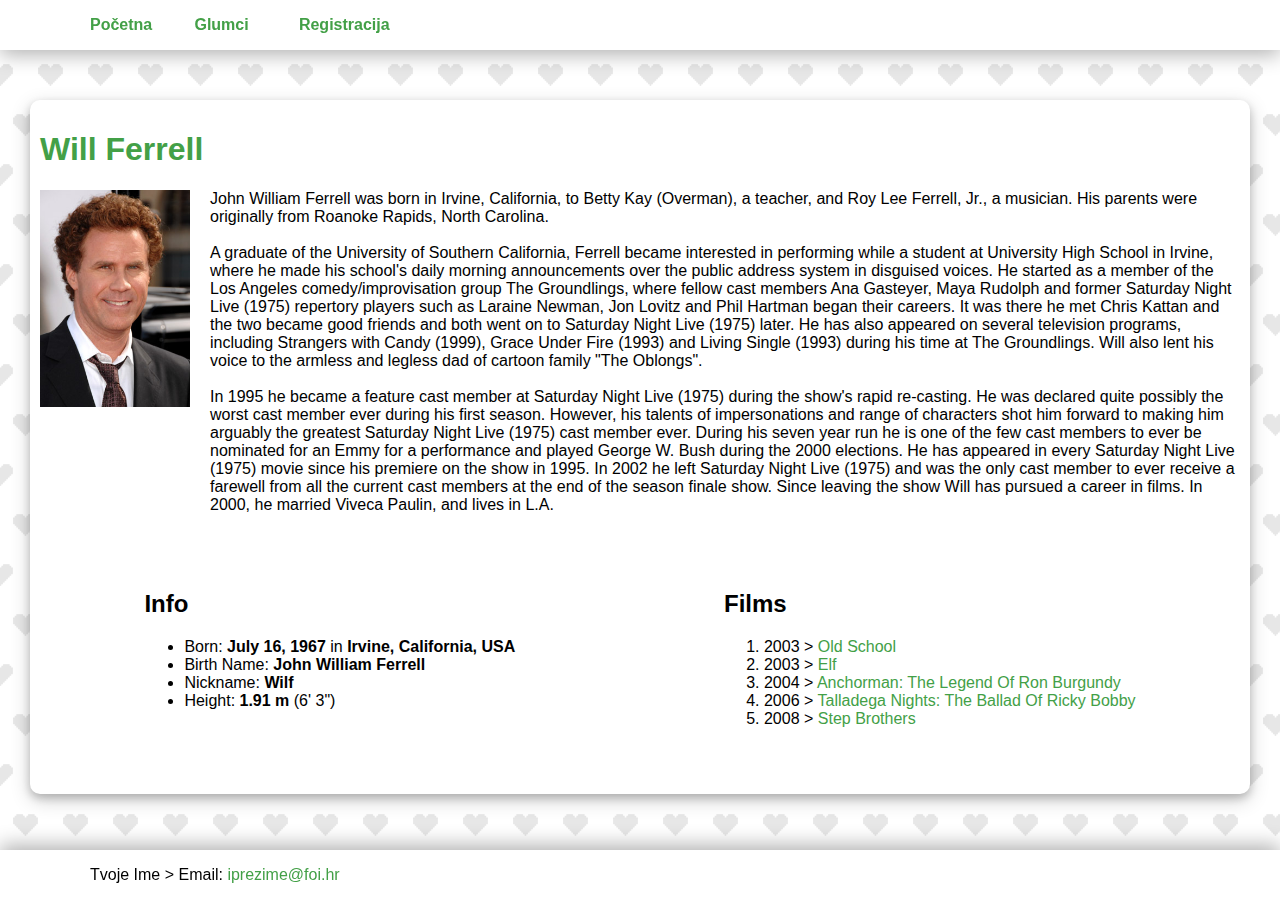
<file: index.html>
<!DOCTYPE html>
<html lang="hr">
  <head>
    <!-- Encoding > za: čćžđš -->
    <meta charset="UTF-8" />
    <title>Početna - IWA-Html-Css</title>
    <!-- HTML5 meta tag > za mobitel >  https://www.w3schools.com/tags/tag_meta.asp -->
    <meta name="viewport" content="width=device-width, initial-scale=1.0" />

    <meta name="autor" content="YourName" />
    <meta name="description" content="IWA html-css" />

    <!-- 
      Import external .css file > hr: ? externu .css datoteku 
      *** Obrišite ili zakomentirajte liniju ispod, da dobijete samo html (to je što smo do sada radili) ***
    -->
    <link href="style.css"  type="text/css" rel="stylesheet"/>
  </head>
  <body>
    <header id="header">
      <div class="header_content_wrapper">
        <!-- 
          Inače ide neki LOGO ovdje, pa se klasa može zvati npr. header_logo 
          target="_blank" > Otvara link u novom tabu
        -->
        <!-- <div class="header_name"><a href="https://www.imdb.com/name/nm0002071/?ref_=nmbio_bio_nm" target="_blank">Will Ferrell</a></div> -->
        <!-- O <nav> elementu > https://developer.mozilla.org/en-US/docs/Web/HTML/Element/nav -->
        <nav class="header_navigation">
          <a href="index.html">Početna</a>
          <a href="ispis_glumaca.html">Glumci</a>
          <a href="registracija.html">Registracija</a>
        </nav>
      </div>
    </header>
   <!-- O <main> elementu > https://developer.mozilla.org/en-US/docs/Web/HTML/Element/main -->
    <main id="content_container">
      <section id="section_1">
        <h1><a href="https://www.imdb.com/name/nm0002071/?ref_=nmbio_bio_nm" target="_blank">Will Ferrell</a></h1>
        <div class="sectoin_1_content_wrapper">
          <div class="image_wrapper">
            <!-- Kao što možete neki tekst pretvoriti u LINK na neku drugu stranicu, isto tako možete sliku pretvoriti u link -->
            <a href="https://www.imdb.com/name/nm0002071/?ref_=nmbio_bio_nm" target="_blank">
              <img src="./img/WillFerrell.jpg" alt="Will Ferrell" width="150"/>
            </a>
          </div>
          <div class="text_wrapper">
            <p>
              John William Ferrell was born in Irvine, California, 
              to Betty Kay (Overman), a teacher, and Roy Lee Ferrell, Jr., 
              a musician. His parents were originally from Roanoke Rapids, North Carolina.
              <br/>
              <br/>
              A graduate of the University of Southern California, Ferrell became interested in performing while a student at University High School in Irvine, 
              where he made his school's daily morning announcements over the public address system in disguised voices. 
              He started as a member of the Los Angeles comedy/improvisation group The Groundlings, where fellow cast members Ana Gasteyer, 
              Maya Rudolph and former Saturday Night Live (1975) repertory players such as Laraine Newman, Jon Lovitz and Phil Hartman began their careers. 
              It was there he met Chris Kattan and the two became good friends and both went on to Saturday Night Live (1975) later. 
              He has also appeared on several television programs, including Strangers with Candy (1999), 
              Grace Under Fire (1993) and Living Single (1993) during his time at The Groundlings. 
              Will also lent his voice to the armless and legless dad of cartoon family "The Oblongs".
              <br/>
              <br/>
              In 1995 he became a feature cast member at Saturday Night Live (1975) during the show's rapid re-casting. 
              He was declared quite possibly the worst cast member ever during his first season. However, his talents of impersonations and 
              range of characters shot him forward to making him arguably the greatest Saturday Night Live (1975) cast member ever. 
              During his seven year run he is one of the few cast members to ever be nominated for an Emmy for a performance and played 
              George W. Bush during the 2000 elections. He has appeared in every Saturday Night Live (1975) movie since his premiere on the show 
              in 1995. In 2002 he left Saturday Night Live (1975) and was the only cast member to ever receive a farewell from all the current cast 
              members at the end of the season finale show. Since leaving the show Will has pursued a career in films. In 2000, he married Viveca Paulin, and lives in L.A.
            </p>
          </div>
        </div>
      </section>
      <section id="section_2">
        <div class="osobni_podatci">
          <div class="section_content_wrapper">
            <h2>Info</h2>
            <!-- UnOrderd list -->
            <ul>
              <li>Born: <strong>July 16, 1967</strong> in <strong>Irvine, California, USA</strong></li>
              <li>Birth Name: <strong>John William Ferrell</strong></li>
              <li>Nickname: <strong>Wilf</strong></li>
              <li>Height: <strong>1.91 m</strong> (6' 3")</li>
            </ul>
          </div>
        </div>
        <div class="filmovi">
          <div class="section_content_wrapper">
            <h2>Films</h2>
            <!-- Orderd list -->
            <ol>
              <li>2003 > <a href="https://www.imdb.com/title/tt0302886/?ref_=fn_al_tt_1">Old School</a></li>
              <li>2003 > <a href="https://www.imdb.com/title/tt0319343/?ref_=nv_sr_srsg_0">Elf</a></li>
              <li>2004 > <a href="https://www.imdb.com/title/tt0357413/">Anchorman: The Legend Of Ron Burgundy</a></li>
              <li>2006 > <a href="https://www.imdb.com/title/tt0415306/?ref_=nv_sr_srsg_0">Talladega Nights: The Ballad Of Ricky Bobby</a></li>
              <li>2008 > <a href="https://www.imdb.com/title/tt0838283/?ref_=fn_al_tt_1">Step Brothers</a></li>
            </ol>
          </div>
        </div>
      </section>
      
    </main>
    <footer id="footer">
      <div class="footer_container">
        <div class="footer_text">Tvoje Ime > Email: <a href="mailto:iprezime@foi.hr">iprezime@foi.hr</a></div>
      </div>
    </footer>
  </body>
</html>
</file>
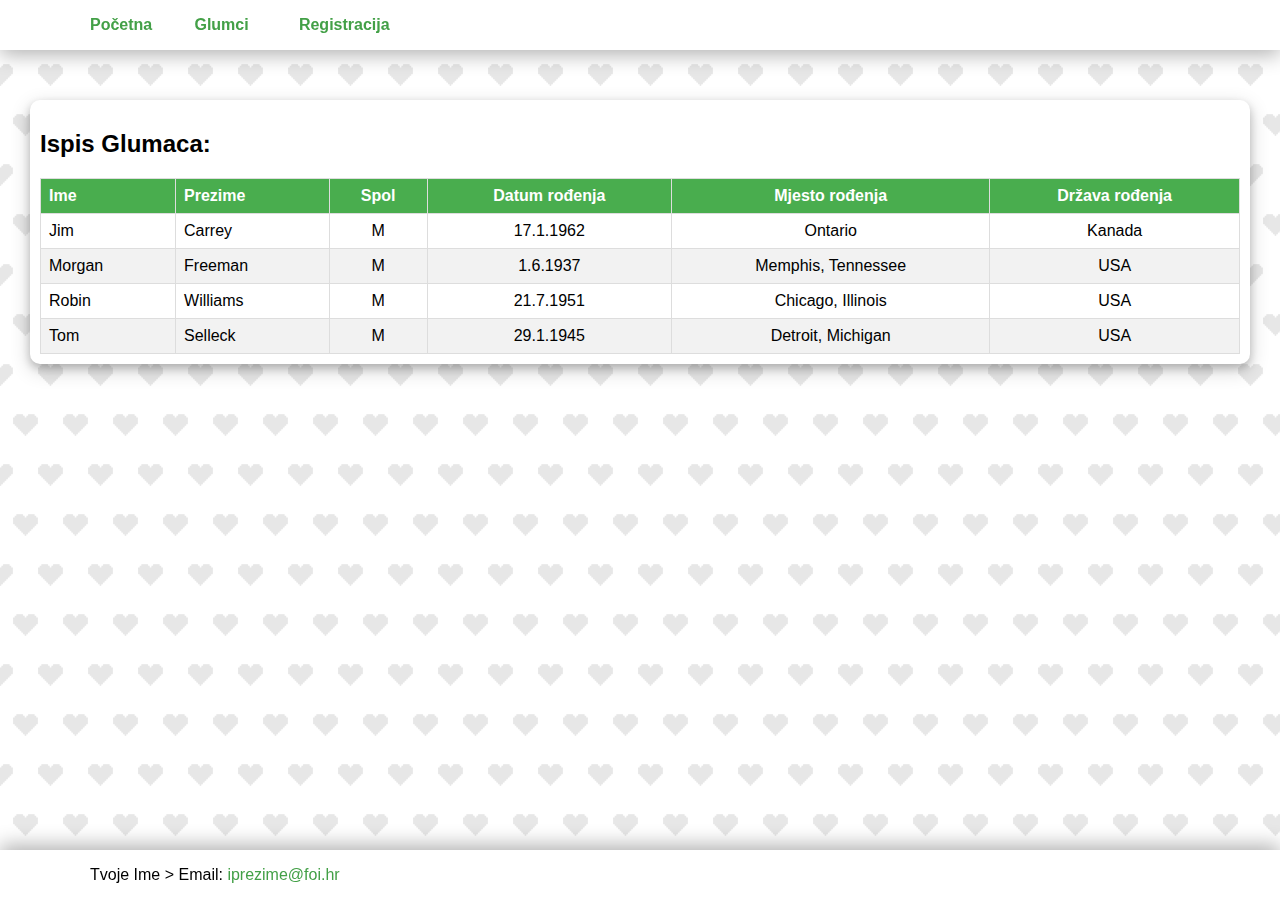
<file: ispis_glumaca.html>
<!DOCTYPE html>
<html lang="hr">
  <head>
    <!-- Encoding > za: čćžđš -->
    <meta charset="UTF-8" />
    <title>Glumci - IWA-Html-Css</title>
    <!-- HTML5 meta tag > za mobitel >  https://www.w3schools.com/tags/tag_meta.asp -->
    <meta name="viewport" content="width=device-width, initial-scale=1.0" />

    <meta name="autor" content="YourName" />
    <meta name="description" content="IWA html-css" />

    <!-- 
      Import external .css file > hr: ? externu .css datoteku 
      *** Obrišite ili zakomentirajte liniju ispod, da dobijete samo html (to je što smo do sada radili) ***
    -->
    <link href="style.css"  type="text/css" rel="stylesheet"/>
  </head>
  <body>
    <header id="header">
      <div class="header_content_wrapper">
        <!-- 
          Inače ide neki LOGO ovdje, pa se klasa može zvati npr. header_logo 
          target="_blank" > Otvara link u novom tabu
        -->
        <!-- <div class="header_name"><a href="https://www.imdb.com/name/nm0002071/?ref_=nmbio_bio_nm" target="_blank">Will Ferrell</a></div> -->
        <!-- O <nav> elementu > https://developer.mozilla.org/en-US/docs/Web/HTML/Element/nav -->
        <nav class="header_navigation">
          <a href="index.html">Početna</a>
          <a href="ispis_glumaca.html">Glumci</a>
          <a href="registracija.html">Registracija</a>
        </nav>
      </div>
    </header>
    <main id="content_container">
      <h2>Ispis Glumaca:</h2>
      <table id="glumci">
        <tr>
          <th>Ime</th>
          <th>Prezime</th>
          <th>Spol</th>
          <th>Datum rođenja</th>
          <th>Mjesto rođenja</th>
          <th>Država rođenja</th>
        </tr>
        <tr>
          <td>Jim</td>
          <td>Carrey</td>
          <td>M</td>
          <td>17.1.1962</td>
          <td>Ontario</td>
          <td>Kanada</td>
        </tr>
        <tr>
          <td>Morgan</td>
          <td>Freeman</td>
          <td>M</td>
          <td>1.6.1937</td>
          <td>Memphis, Tennessee</td>
          <td>USA</td>
        </tr>
        <tr>
          <td>Robin</td>
          <td>Williams</td>
          <td>M</td>
          <td>21.7.1951</td>
          <td>Chicago, Illinois</td>
          <td>USA</td>
        </tr>
        <tr>
          <td>Tom</td>
          <td>Selleck</td>
          <td>M</td>
          <td>29.1.1945</td>
          <td>Detroit, Michigan</td>
          <td>USA</td>
        </tr>
      </table>
    </main>
    <footer id="footer">
      <div class="footer_container">
        <div class="footer_text">Tvoje Ime > Email: <a href="mailto:iprezime@foi.hr">iprezime@foi.hr</a></div>
      </div>
    </footer>
  </body>
</html>
</file>
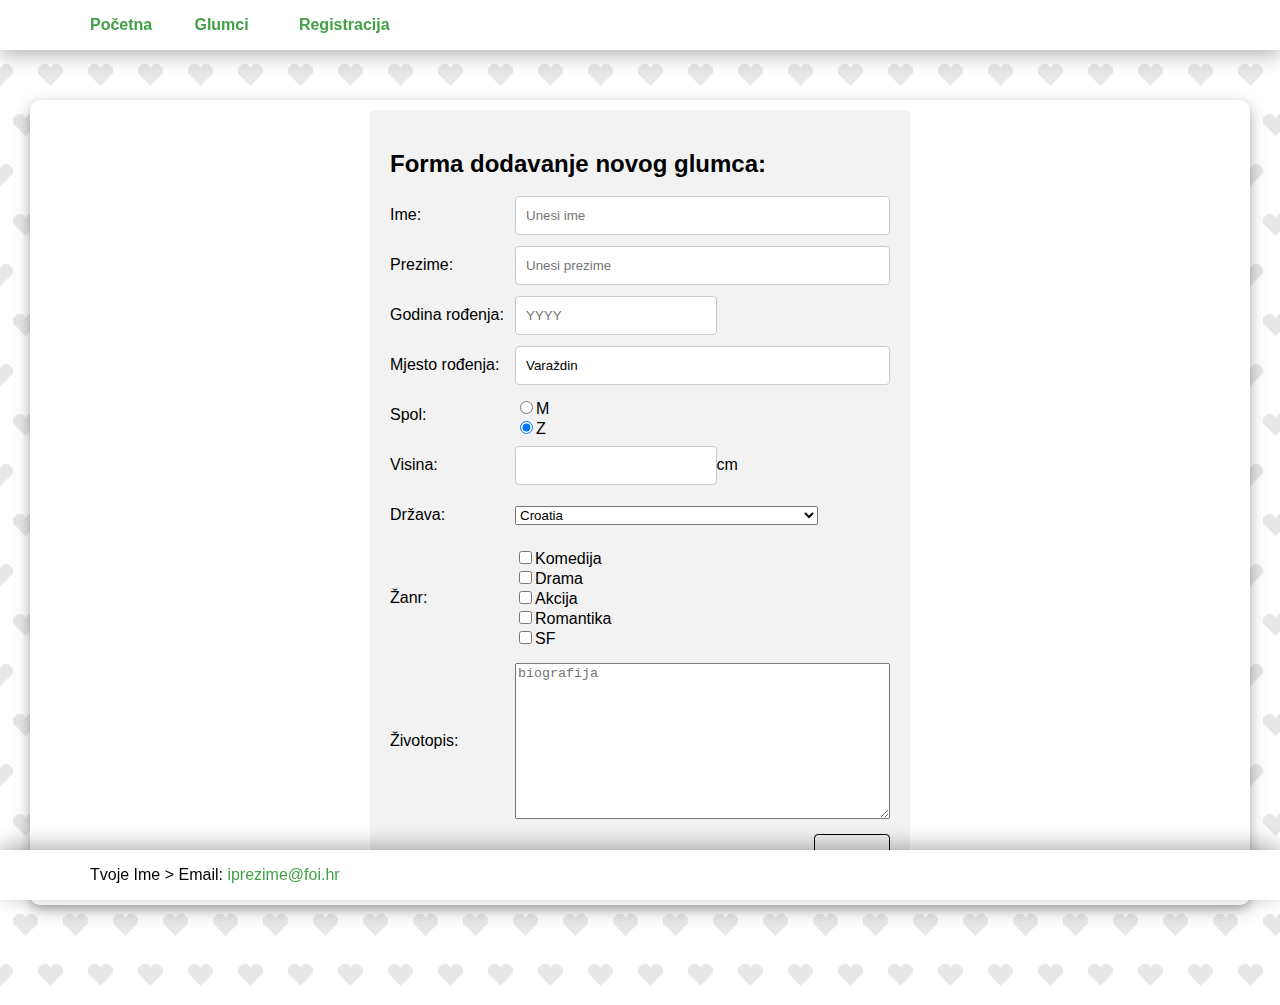
<file: registracija.html>
<!DOCTYPE html>
<head>
  <html lang="hr">
    <!-- Encoding > za: čćžđš -->
    <meta charset="UTF-8" />
    <title>Registracija - IWA-Html-Css</title>
    <!-- HTML5 meta tag > za mobitel >  https://www.w3schools.com/tags/tag_meta.asp -->
    <meta name="viewport" content="width=device-width, initial-scale=1.0" />

    <meta name="autor" content="YourName" />
    <meta name="description" content="IWA html-css" />

    <!-- 
      Import external .css file > hr: ? externu .css datoteku 
      *** Obrišite ili zakomentirajte liniju ispod, da dobijete samo html (to je što smo do sada radili) ***
    -->
    <link href="style.css"  type="text/css" rel="stylesheet"/>
  </head>
  <body>
    <header id="header">
      <div class="header_content_wrapper">
        <!-- 
          Inače ide neki LOGO ovdje, pa se klasa može zvati npr. header_logo 
          target="_blank" > Otvara link u novom tabu
        -->
        <!-- <div class="header_name"><a href="https://www.imdb.com/name/nm0002071/?ref_=nmbio_bio_nm" target="_blank">Will Ferrell</a></div> -->
        <!-- O <nav> elementu > https://developer.mozilla.org/en-US/docs/Web/HTML/Element/nav -->
        <nav class="header_navigation">
          <a href="index.html">Početna</a>
          <a href="ispis_glumaca.html">Glumci</a>
          <a href="registracija.html">Registracija</a>
        </nav>
      </div>
    </header>
    <main id="content_container">
      <div class="form_wrapper">
        <h2>Forma dodavanje novog glumca:</h2>
        <form name="forma" id="forma" method="POST" action="">
          <div class="reg_item">
            <label for="fname">Ime:</label>
            <div class="reg_item_input">
              <input type="text" id="fname" name="fname" required placeholder="Unesi ime">
            </div>
          </div>
          <div class="reg_item">
            <label for="lname">Prezime:</label>
            <div class="reg_item_input">
              <input type="text" id="lname" name="lname" required placeholder="Unesi prezime">
            </div>
          </div>
          <div class="reg_item">
            <label for="grodjenja">Godina rođenja:</label>
            <div class="reg_item_input">
              <input type="number" id="grodjenja" name="grodjenja" size="10" min="1900" max="2020" maxlength="4" placeholder="YYYY">
            </div>
          </div>
          <div class="reg_item">
            <label for="mjesto">Mjesto rođenja:</label>
            <div class="reg_item_input">
              <input name="mjesto" id="mjesto" type="text" value="Varaždin" />
            </div>
          </div>
          <div class="reg_item spol">
            <label for="spol">Spol:</label>
            <div class="reg_item_input">
              <div><input name="spol" type="radio" value="m"  /><span>M</span></div>
              <div><input name="spol" type="radio" value="z" checked="checked" /><span>Z</span></div>
            </div>
          </div>
          <div class="reg_item">
            <label for="visina">Visina: </label>
            <div class="reg_item_input">
              <input name="visina" id="visina" type="number" maxlength="3" size="5" /><span>cm</span>
            </div>
          </div>
          <div class="reg_item drzava">
            <label for="drzava">Država:</label>
            <div class="reg_item_input">
              <select id="drzava" name="drzava">
                <option value="AF">Afghanistan</option>
                <option value="AL">Albania</option>
                <option value="DZ">Algeria</option>
                <option value="AS">American Samoa</option>
                <option value="AD">Andorra</option>
                <option value="AO">Angola</option>
                <option value="AI">Anguilla</option>
                <option value="AQ">Antarctica</option>
                <option value="AG">Antigua and Barbuda</option>
                <option value="AR">Argentina</option>
                <option value="AM">Armenia</option>
                <option value="AW">Aruba</option>
                <option value="AU">Australia</option>
                <option value="AT">Austria</option>
                <option value="AZ">Azerbaijan</option>
                <option value="BS">Bahamas</option>
                <option value="BH">Bahrain</option>
                <option value="BD">Bangladesh</option>
                <option value="BB">Barbados</option>
                <option value="BY">Belarus</option>
                <option value="BE">Belgium</option>
                <option value="BZ">Belize</option>
                <option value="BJ">Benin</option>
                <option value="BM">Bermuda</option>
                <option value="BT">Bhutan</option>
                <option value="BO">Bolivia</option>
                <option value="BA">Bosnia and Herzegovina</option>
                <option value="BW">Botswana</option>
                <option value="BV">Bouvet Island</option>
                <option value="BR">Brazil</option>
                <option value="IO">British Indian Ocean Territory</option>
                <option value="VG">British Virgin Islands</option>
                <option value="BN">Brunei Darussalam</option>
                <option value="BG">Bulgaria</option>
                <option value="BF">Burkina Faso</option>
                <option value="BI">Burundi</option>
                <option value="KH">Cambodia</option>
                <option value="CM">Cameroon</option>
                <option value="CA">Canada</option>
                <option value="CV">Cape Verde</option>
                <option value="KY">Cayman Islands</option>
                <option value="CF">Central African Republic</option>
                <option value="TD">Chad</option>
                <option value="CL">Chile</option>
                <option value="CN">China</option>
                <option value="CX">Christmas Island</option>
                <option value="CC">Cocos (Keeling) Islands</option>
                <option value="CO">Colombia</option>
                <option value="KM">Comoros</option>
                <option value="CG">Congo</option>
                <option value="CK">Cook Islands</option>
                <option value="CR">Costa Rica</option>
                <option value="HR" selected="selected">Croatia</option>
                <option value="CU">Cuba</option>
                <option value="CY">Cyprus</option>
                <option value="CZ">Czech Republic</option>
                <option value="CI">C&#xF4;te d&#x27;Ivoire</option>
                <option value="CD">Democratic Republic of the Congo</option>
                <option value="DK">Denmark</option>
                <option value="DJ">Djibouti</option>
                <option value="DM">Dominica</option>
                <option value="DO">Dominican Republic</option>
                <option value="EC">Ecuador</option>
                <option value="EG">Egypt</option>
                <option value="SV">El Salvador</option>
                <option value="GQ">Equatorial Guinea</option>
                <option value="ER">Eritrea</option>
                <option value="EE">Estonia</option>
                <option value="ET">Ethiopia</option>
                <option value="FK">Falkland Islands</option>
                <option value="FO">Faroe Islands</option>
                <option value="FM">Federated States of Micronesia</option>
                <option value="FJ">Fiji</option>
                <option value="FI">Finland</option>
                <option value="FR">France</option>
                <option value="GF">French Guiana</option>
                <option value="PF">French Polynesia</option>
                <option value="TF">French Southern Territories</option>
                <option value="GA">Gabon</option>
                <option value="GM">Gambia</option>
                <option value="GE">Georgia</option>
                <option value="DE">Germany</option>
                <option value="GH">Ghana</option>
                <option value="GI">Gibraltar</option>
                <option value="GR">Greece</option>
                <option value="GL">Greenland</option>
                <option value="GD">Grenada</option>
                <option value="GP">Guadeloupe</option>
                <option value="GU">Guam</option>
                <option value="GT">Guatemala</option>
                <option value="GG">Guernsey</option>
                <option value="GN">Guinea</option>
                <option value="GW">Guinea-Bissau</option>
                <option value="GY">Guyana</option>
                <option value="HT">Haiti</option>
                <option value="HM">Heard Island and McDonald Islands</option>
                <option value="VA">Holy See (Vatican City State)</option>
                <option value="HN">Honduras</option>
                <option value="HK">Hong Kong</option>
                <option value="HU">Hungary</option>
                <option value="IS">Iceland</option>
                <option value="IN">India</option>
                <option value="ID">Indonesia</option>
                <option value="IR">Iran</option>
                <option value="IQ">Iraq</option>
                <option value="IE">Ireland</option>
                <option value="IM">Isle of Man</option>
                <option value="IL">Israel</option>
                <option value="IT">Italy</option>
                <option value="JM">Jamaica</option>
                <option value="JP">Japan</option>
                <option value="JE">Jersey</option>
                <option value="JO">Jordan</option>
                <option value="KZ">Kazakhstan</option>
                <option value="KE">Kenya</option>
                <option value="KI">Kiribati</option>
                <option value="XKV">Kosovo</option>
                <option value="KW">Kuwait</option>
                <option value="KG">Kyrgyzstan</option>
                <option value="LA">Laos</option>
                <option value="LV">Latvia</option>
                <option value="LB">Lebanon</option>
                <option value="LS">Lesotho</option>
                <option value="LR">Liberia</option>
                <option value="LY">Libya</option>
                <option value="LI">Liechtenstein</option>
                <option value="LT">Lithuania</option>
                <option value="LU">Luxembourg</option>
                <option value="MO">Macao</option>
                <option value="MG">Madagascar</option>
                <option value="MW">Malawi</option>
                <option value="MY">Malaysia</option>
                <option value="MV">Maldives</option>
                <option value="ML">Mali</option>
                <option value="MT">Malta</option>
                <option value="MH">Marshall Islands</option>
                <option value="MQ">Martinique</option>
                <option value="MR">Mauritania</option>
                <option value="MU">Mauritius</option>
                <option value="YT">Mayotte</option>
                <option value="MX">Mexico</option>
                <option value="MD">Moldova</option>
                <option value="MC">Monaco</option>
                <option value="MN">Mongolia</option>
                <option value="ME">Montenegro</option>
                <option value="MS">Montserrat</option>
                <option value="MA">Morocco</option>
                <option value="MZ">Mozambique</option>
                <option value="MM">Myanmar</option>
                <option value="NA">Namibia</option>
                <option value="NR">Nauru</option>
                <option value="NP">Nepal</option>
                <option value="NL">Netherlands</option>
                <option value="AN">Netherlands Antilles</option>
                <option value="NC">New Caledonia</option>
                <option value="NZ">New Zealand</option>
                <option value="NI">Nicaragua</option>
                <option value="NE">Niger</option>
                <option value="NG">Nigeria</option>
                <option value="NU">Niue</option>
                <option value="NF">Norfolk Island</option>
                <option value="KP">North Korea</option>
                <option value="MP">Northern Mariana Islands</option>
                <option value="NO">Norway</option>
                <option value="OM">Oman</option>
                <option value="PK">Pakistan</option>
                <option value="PW">Palau</option>
                <option value="PS">Palestinian Territory</option>
                <option value="PA">Panama</option>
                <option value="PG">Papua New Guinea</option>
                <option value="PY">Paraguay</option>
                <option value="PE">Peru</option>
                <option value="PH">Philippines</option>
                <option value="PN">Pitcairn</option>
                <option value="PL">Poland</option>
                <option value="PT">Portugal</option>
                <option value="PR">Puerto Rico</option>
                <option value="QA">Qatar</option>
                <option value="MK">Republic of Macedonia</option>
                <option value="RO">Romania</option>
                <option value="RU">Russia</option>
                <option value="RW">Rwanda</option>
                <option value="RE">R&#xE9;union</option>
                <option value="BL">Saint Barth&#xE9;lemy</option>
                <option value="SH">Saint Helena</option>
                <option value="KN">Saint Kitts and Nevis</option>
                <option value="LC">Saint Lucia</option>
                <option value="MF">Saint Martin (French part)</option>
                <option value="PM">Saint Pierre and Miquelon</option>
                <option value="VC">Saint Vincent and the Grenadines</option>
                <option value="WS">Samoa</option>
                <option value="SM">San Marino</option>
                <option value="ST">Sao Tome and Principe</option>
                <option value="SA">Saudi Arabia</option>
                <option value="SN">Senegal</option>
                <option value="RS">Serbia</option>
                <option value="SC">Seychelles</option>
                <option value="SL">Sierra Leone</option>
                <option value="SG">Singapore</option>
                <option value="SK">Slovakia</option>
                <option value="SI">Slovenia</option>
                <option value="SB">Solomon Islands</option>
                <option value="SO">Somalia</option>
                <option value="ZA">South Africa</option>
                <option value="GS">South Georgia and the South Sandwich Islands</option>
                <option value="KR">South Korea</option>
                <option value="ES">Spain</option>
                <option value="LK">Sri Lanka</option>
                <option value="SD">Sudan</option>
                <option value="SR">Suriname</option>
                <option value="SJ">Svalbard and Jan Mayen</option>
                <option value="SZ">Swaziland</option>
                <option value="SE">Sweden</option>
                <option value="CH">Switzerland</option>
                <option value="SY">Syria</option>
                <option value="TW">Taiwan</option>
                <option value="TJ">Tajikistan</option>
                <option value="TZ">Tanzania</option>
                <option value="TH">Thailand</option>
                <option value="TL">Timor-Leste</option>
                <option value="TG">Togo</option>
                <option value="TK">Tokelau</option>
                <option value="TO">Tonga</option>
                <option value="TT">Trinidad and Tobago</option>
                <option value="TN">Tunisia</option>
                <option value="TR">Turkey</option>
                <option value="TM">Turkmenistan</option>
                <option value="TC">Turks and Caicos Islands</option>
                <option value="TV">Tuvalu</option>
                <option value="VI">U.S. Virgin Islands</option>
                <option value="UG">Uganda</option>
                <option value="UA">Ukraine</option>
                <option value="AE">United Arab Emirates</option>
                <option value="GB">United Kingdom</option>
                <option value="US">United States</option>
                <option value="UM">United States Minor Outlying Islands</option>
                <option value="UY">Uruguay</option>
                <option value="UZ">Uzbekistan</option>
                <option value="VU">Vanuatu</option>
                <option value="VE">Venezuela</option>
                <option value="VN">Vietnam</option>
                <option value="WF">Wallis and Futuna</option>
                <option value="EH">Western Sahara</option>
                <option value="YE">Yemen</option>
                <option value="ZM">Zambia</option>
                <option value="ZW">Zimbabwe</option>
                <option value="AX">&#xC5;land Islands</option>
              </select>
            </div>
          </div>
          <div class="reg_item zanr">
            <label for="zanr">Žanr:</label>
            <div class="reg_item_input">
              <div><input name="zanr" type="checkbox" value="k"  /><span>Komedija</span></div>
              <div><input name="zanr" type="checkbox" value="d"  /><span>Drama</span></div>
              <div><input name="zanr" type="checkbox" value="a"  /><span>Akcija</span></div>
              <div><input name="zanr" type="checkbox" value="r"  /><span>Romantika</span></div>
              <div><input name="zanr" type="checkbox" value="sf"  /><span>SF</span></div>
            </div>
          </div>
          <div class="reg_item text_input">
            <label for="zivotopis">Životopis: </label>
            <div class="reg_item_input">
              <textarea name="zivotopis" id="zivotopis" rows="10" cols="60" maxlength="1000" placeholder="biografija"></textarea>
            </div>
          </div>
          <div style="text-align: right">
            <input type="submit" name="submit" id="submit" value="Unesi" />
          </div>
        </form>
      </div>
    </main>
    <footer id="footer">
      <div class="footer_container">
        <div class="footer_text">Tvoje Ime > Email: <a href="mailto:iprezime@foi.hr">iprezime@foi.hr</a></div>
      </div>
    </footer>
  </body>
</html>
</file>
<file: style.css>
body {
  font-family: Arial, Helvetica, sans-serif;

  /* Small img patterns > https://toptal.com/designers/subtlepatterns/ */
  background-image: url(./img/pixel-heart.png);
  background-repeat: repeat;
  margin: 0;
}

/* Globalno za svaki <a> element na stranici */
a {
  color: #43A047;
  text-decoration: none;
}
a:hover {
  color: #1B541E;
}
a:visited {
  color: #49AD4E;
}

/* ----- Header Start ----- */
#header {
  background-color: #fff;
  box-shadow: 0 5px 20px 0px rgba(0,0,0,0.3);

  position: fixed;
  top: 0;
  left: 0;
  width: 100%;
}

#header .header_content_wrapper {
  /* 
    CSS3 - flexBox 
    Ovaj dio sigurno nečemo raditi, a relatino je jednostavan za koristiti i podržan je u gotovo svim browser-ima!
    Ako želite više naučiti > https://css-tricks.com/snippets/css/a-guide-to-flexbox/
  */
  display: flex;
  flex-direction: row;
  align-items: center;
  
  /* Visina header-a */
  height: 50px;

  /* 
    *** Na ovaj način možete centrirati sadržaj na sredinu stranice ***
    max-width > maximalna širina koju element može imati
    margin: 0 auto; > gornja i donja margina su 0, a lijeva i desna margina automatski se prilagode tako da s obije strane su jednake
  */
  max-width: 1100px;
  margin: 0 auto;
  padding: 0 10px;
}
#header .header_content_wrapper .header_name {
  font-size: 20px;
  font-weight: 700;
  
  /* Ravna linija sa desne strane imena */
  padding-right: 10px;
  border-right: 2px solid #000;
}
#header .header_content_wrapper .header_navigation a {
  min-width: 100px;
  font-weight: 600;
  display: inline-block;
}

#header .header_content_wrapper .header_navigation a:hover {
  color: #3E9442;
}

/* ----- Header End ----- */


/* ----- Main Start ----- */
#content_container {
  display: flex;
  flex-direction: column;
  
  background-color: #fff;
  box-shadow: 0 4px 8px 0 rgba(0, 0, 0, 0.2), 0 6px 20px 0 rgba(0, 0, 0, 0.19);
  
  border-radius: 10px;

  max-width: 1200px;
  margin: 100px auto;
  margin-top: 100px;
  padding: 10px;
}

/* POCETNA - Start*/
/* zajedničko sekciji 1 i 2 */
#section_1,
#section_2 {
  display: flex;
  margin-bottom: 40px;
}

  /* section 1 - Start */
  #section_1 {
    flex-direction: column;
  }
  #section_1 .sectoin_1_content_wrapper {
    display: flex;
    flex-direction: row;
  }
  #section_1 .sectoin_1_content_wrapper .text_wrapper {
    padding-left: 20px;
  }
  #section_1 .sectoin_1_content_wrapper .text_wrapper p{
    margin-top: 0;
  }
  /* section 1 - End */


  /* section 1 - Start */
  #section_2 {
    flex-direction: row;
  }

  #section_2 .osobni_podatci, 
  #section_2 .filmovi {
    flex-grow: 1;
    display: flex;
    justify-content: center;
  }
  /* section 1 - End */
  /* POCENTNA - End */

  /* GLUMCI - Start */
  #glumci {
    border-collapse: collapse;
  }

  #glumci th, 
  #glumci td {
    border: 1px solid #ddd;
    padding: 8px;
  }

  #glumci th {
    background-color: #49AD4E;
    color: #fff;
    text-align: left;
  }

  #glumci tr:nth-child(odd){
    background-color: #f2f2f2;
  }

  #glumci tr:hover {
    background-color: rgba(78, 186, 84, 0.2);
  }

  #glumci th+th+th,
  #glumci td+td+td {
    text-align: center;
  }

  /* GLUMCI - End */

  .form_wrapper {
    width: 500px;
    margin: 0 auto;
    border-radius: 5px;
    background-color: #f2f2f2;
    padding: 20px;
  }

  #forma .reg_item {
    display: flex;
    height: 35px;
    margin-bottom: 15px;
  }
  input[type=text],
  input[type=number] {
    width: 100%;
    height: 100%;
    padding-left: 10px;
    border: 1px solid #ccc;
    border-radius: 4px; 
  }
  input[type=number] {
    width: 50%;
  }
  #forma label {
    display: flex;
    align-items: center;
    width: 25%;
  }
  #forma .reg_item_input {
    display: flex;
    justify-content: flex-start;
    align-items: center;
    width: 75%;
  }

  #forma .zanr {
    height: auto;
  }
  #forma .spol .reg_item_input,
  #forma .zanr .reg_item_input{
    flex-direction: column;
    align-items: start;
  }
  #forma .text_input {
    height: auto;
  }
  #forma .text_input textarea {
    width: 100%;
  }

  input[type=submit] {
    padding: 12px 20px;
    border: none;
    border: 1px solid #000;
    border-radius: 4px;
    cursor: pointer;

  }

/* ----- Main End ----- */


/* ----- Footer Start ----- */
#footer {
  position: fixed;
  bottom: 0;
  left: 0;
  width: 100%;
  height: 50px;

  background-color: #fff;
  box-shadow: 0 -5px 20px 0px rgba(0,0,0,0.3);
}
#footer .footer_container {
  display: flex;
  flex-direction: row;
  align-items: center;

  height: 50px;
  max-width: 1100px;
  margin: 0 auto;
  padding: 0 10px;
}
#footer .footer_container .footer_text {
  color: #000;
}
/* ----- Footer End ----- */
</file>
